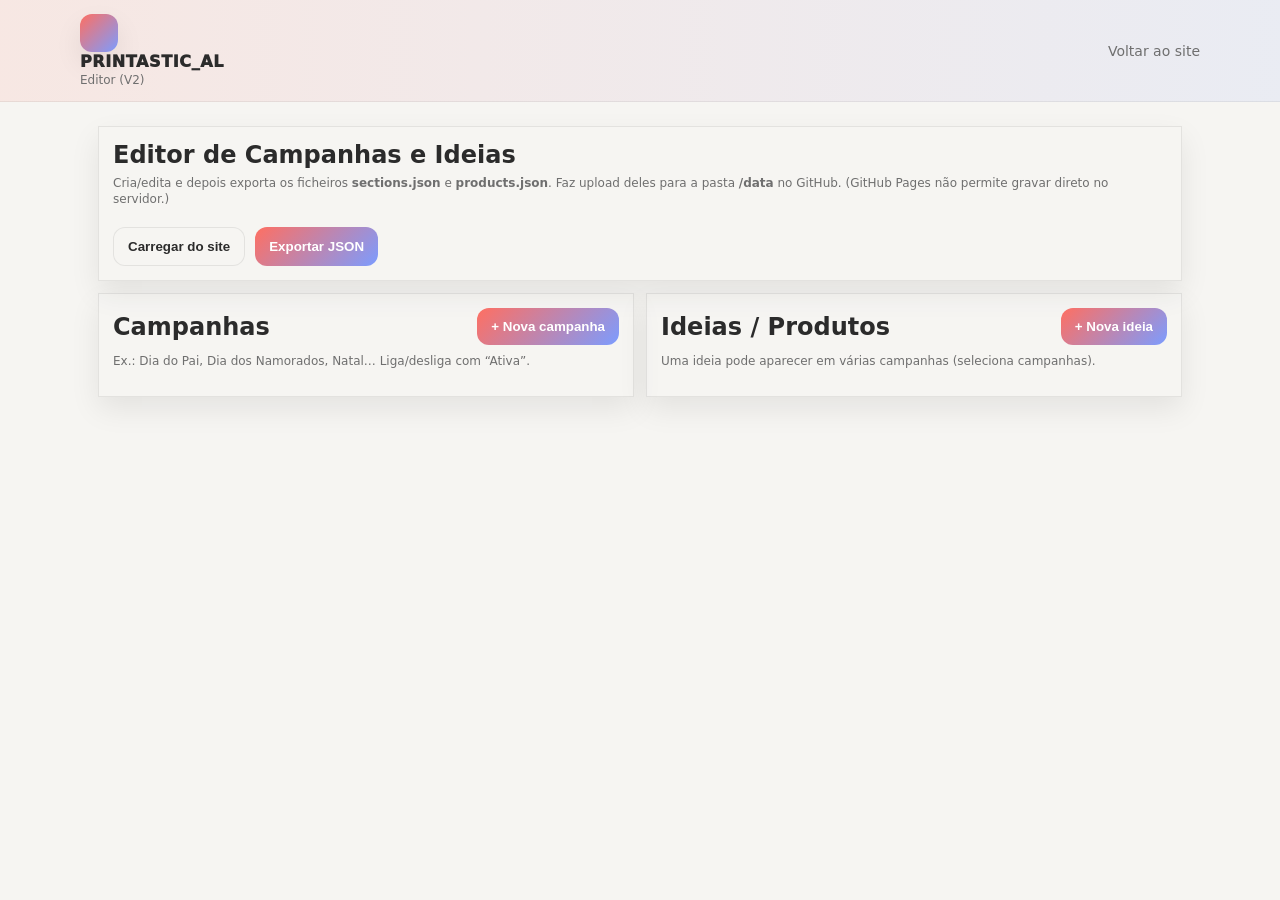
<file: editor.html>
<!doctype html>
<html lang="pt-PT">
<head>
  <meta charset="utf-8" />
  <meta name="viewport" content="width=device-width,initial-scale=1" />
  <title>Editor — Printastic_Al</title>
  <link rel="stylesheet" href="../css/style.css" />
  <style>
    body{background: var(--bg)}
    .admin{padding:24px 0 44px}
    .panel{border:1px solid var(--line); background: rgba(255,255,255,.03); border-radius: var(--r); padding:14px; box-shadow: var(--shadow)}
    .grid2{display:grid; grid-template-columns: 1fr 1fr; gap:12px}
    @media(max-width: 980px){.grid2{grid-template-columns:1fr}}
    .row{display:flex; gap:10px; flex-wrap:wrap; align-items:center; justify-content:space-between}
    .mini{font-size:12px; color:var(--muted); line-height:1.35}
    .list{display:flex; flex-direction:column; gap:10px}
    .item{border:1px solid var(--line); background: rgba(0,0,0,.18); border-radius: 14px; padding:12px}
    .item h3{margin:0 0 8px; font-size:15px}
    .fields{display:grid; grid-template-columns: 1fr 1fr; gap:10px}
    @media(max-width: 700px){.fields{grid-template-columns:1fr}}
    label{display:flex; flex-direction:column; gap:6px; font-size:13px; color:var(--muted)}
    input, textarea, select{
      border-radius:12px; border:1px solid var(--line);
      background: rgba(255,255,255,.04); color: var(--text);
      padding:10px 12px; outline:none;
    }
    textarea{min-height:90px; resize:vertical}
    .actions{display:flex; gap:10px; flex-wrap:wrap; margin-top:10px}
    .danger{border-color: rgba(255,100,100,.25) !important}
  </style>
</head>
<body>
  <header class="topbar">
    <div class="container topbar-inner">
      <div class="brand">
        <div class="mark"></div>
        <div>
          <div class="brand-name">PRINTASTIC_AL</div>
          <div class="brand-tag">Editor (V2)</div>
        </div>
      </div>
      <nav class="nav">
        <a href="../index.html">Voltar ao site</a>
      </nav>
    </div>
  </header>

  <main class="admin">
    <div class="container">
      <div class="panel">
        <div class="row">
          <div>
            <h2 style="margin:0 0 6px">Editor de Campanhas e Ideias</h2>
            <div class="mini">
              Cria/edita e depois exporta os ficheiros <b>sections.json</b> e <b>products.json</b>.
              Faz upload deles para a pasta <b>/data</b> no GitHub. (GitHub Pages não permite gravar direto no servidor.)
            </div>
          </div>
          <div class="actions">
            <button class="btn" id="btnLoad">Carregar do site</button>
            <button class="btn primary" id="btnExport">Exportar JSON</button>
          </div>
        </div>
      </div>

      <div style="height:12px"></div>

      <div class="grid2">
        <section class="panel">
          <div class="row">
            <h2 style="margin:0">Campanhas</h2>
            <button class="btn primary" id="btnAddSection">+ Nova campanha</button>
          </div>
          <div class="mini" style="margin-top:8px">Ex.: Dia do Pai, Dia dos Namorados, Natal… Liga/desliga com “Ativa”.</div>
          <div style="height:12px"></div>
          <div class="list" id="sectionsList"></div>
        </section>

        <section class="panel">
          <div class="row">
            <h2 style="margin:0">Ideias / Produtos</h2>
            <button class="btn primary" id="btnAddProduct">+ Nova ideia</button>
          </div>
          <div class="mini" style="margin-top:8px">Uma ideia pode aparecer em várias campanhas (seleciona campanhas).</div>
          <div style="height:12px"></div>
          <div class="list" id="productsList"></div>
        </section>
      </div>
    </div>
  </main>

  <script>
    window.PRINTASTIC = { whatsappNumber: "351925670379" };
  </script>
  <script src="../js/editor.js"></script>
</body>
</html>
</file>
<file: css/style.css>
:root{
  /* Base */
  --bg: #f6f5f2;            /* fundo quente, não branco */
  --panel: #ffffff;        /* cartões */
  --panel2: #f0efe9;       /* variações suaves */
  --text: #2b2b2b;         /* texto principal */
  --muted: #6f6f6f;        /* texto secundário */

  /* Linhas e sombras */
  --line: rgba(0,0,0,0.08);
  --soft: rgba(0,0,0,0.04);
  --shadow: 0 12px 28px rgba(0,0,0,0.08);

  /* Acentos (inspirados em criatividade, não tech) */
  --accent: #ff6f61;       /* coral quente (chama atenção) */
  --accent2: #7c9cff;      /* azul suave criativo */
  --accent3: #7dd3a8;      /* verde menta */
}

*{box-sizing:border-box}
html,body{height:100%}
body{
  margin:0;
  font-family: system-ui, -apple-system, Segoe UI, Roboto, Helvetica, Arial;
  color:var(--text);
  background:
    radial-gradient(900px 500px at 10% 0%, rgba(255,111,97,0.08), transparent 60%),
    radial-gradient(900px 500px at 90% 10%, rgba(124,156,255,0.08), transparent 60%),
    var(--bg);
}

a{color:inherit; text-decoration:none}
.container{max-width:1120px; margin:0 auto; padding:0 18px}
.muted{color:var(--muted)}
.sr-only{position:absolute; left:-9999px}

.topbar{
  position:sticky;
  top:0;
  z-index:20;

  background:
    linear-gradient(
      90deg,
      rgba(255,111,97,0.10),
      rgba(124,156,255,0.10)
    ),
    rgba(246,245,242,0.96);

  backdrop-filter: blur(8px);
  border-bottom:1px solid rgba(0,0,0,0.06);
}
.topbar-inner{display:flex; gap:16px; align-items:center; padding:14px 0}
.brand-logo{
  height:52px !important;
  width:auto !important;
  max-height:none !important;
  display:block;
}
.mark{
  width:38px; height:38px; border-radius:12px;
  background: linear-gradient(135deg, var(--accent), var(--accent2));
  box-shadow: var(--shadow);
}
.brand-name{font-weight:950; letter-spacing:.6px}
.brand-tag{font-size:12px; margin-top:2px; color:var(--muted)}
.nav{margin-left:auto; display:flex; gap:14px; align-items:center; flex-wrap:wrap}
.nav a{font-size:14px; color:var(--muted)}
.nav a:hover{color:var(--text)}
.pill{
  padding:7px 12px; border-radius:999px;
  border:1px solid var(--line);
  background: rgba(255,255,255,.04);
  color:var(--text) !important;
}

.hero{padding:44px 0 18px}
.hero-grid{display:grid; grid-template-columns: 1.15fr .85fr; gap:16px; align-items:stretch}
@media(max-width: 900px){.hero-grid{grid-template-columns:1fr}}
.hero-copy h1{margin:0 0 10px; font-size:40px; line-height:1.06}
.hero-copy p{margin:0 0 16px; color:var(--muted); line-height:1.45; max-width:56ch}
.hero-actions{display:flex; gap:10px; flex-wrap:wrap; margin-bottom:14px}
.btn{
  display:inline-flex; align-items:center; justify-content:center;
  padding:11px 14px;
  border-radius: 12px;
  border:1px solid var(--line);
  background: rgba(255,255,255,.04);
  color:var(--text);
  font-weight:800;
  transition: transform .06s ease, border-color .12s ease, background .12s ease;
}
.btn:hover{transform: translateY(-1px); border-color: rgba(255,255,255,.18)}
.btn.primary{
  background: linear-gradient(
    135deg,
    var(--accent),
    var(--accent2)
  );
  border:none;
  color:#fff;
  font-weight:800;
}

.btn.primary:hover{
  filter: brightness(1.05);
}
.hero-card-title{font-weight:950; margin-bottom:6px}
.stats{display:flex; gap:10px; margin-top:14px}
.stat{
  flex:1;
  border:1px solid var(--line);
  border-radius: 14px;
  padding:12px;
  background: rgba(0,0,0,.18);
}
.stat-big{font-size:22px; font-weight:950}
.stat-small{font-size:12px; color:var(--muted); margin-top:2px}

.block{padding:26px 0 44px}
.block.alt{
  background: rgba(255,255,255,.02);
  border-top:1px solid var(--line);
  border-bottom:1px solid var(--line);
}
.block-head{margin-bottom:12px}
.block-head h2{margin:0 0 6px; font-size:22px}
.block-head.row{display:flex; align-items:flex-end; justify-content:space-between; gap:14px; flex-wrap:wrap}

.controls{display:flex; gap:10px; flex-wrap:wrap; align-items:center}
select,input[type="search"]{
  border-radius:12px;
  border:1px solid var(--line);
  background: rgba(255,255,255,.04);
  color: var(--text);
  padding:10px 12px;
  outline:none;
}
#search{min-width:240px}
.toggle{display:flex; gap:8px; align-items:center; color:var(--muted); font-size:13px}
.toggle input{transform: translateY(1px)}

.campaign-grid{
  display:grid;
  grid-template-columns: repeat(2, 1fr);
  gap:12px;
}
@media(max-width: 820px){ .campaign-grid{grid-template-columns: 1fr} }

.campaign{
  position:relative;
  border:1px solid var(--line);
  border-radius: var(--r);
  overflow:hidden;
  background: rgba(255,255,255,.03);
  box-shadow: var(--shadow);
  min-height: 170px;
  display:flex;
}
.campaign::before{
  content:"";
  position:absolute; inset:0;
  background: linear-gradient(90deg, rgba(11,15,20,.92), rgba(11,15,20,.35));
  pointer-events:none;
}
.campaign img{
  position:absolute; inset:0;
  width:100%; height:100%;
  object-fit:cover;
  filter: saturate(1.05) contrast(1.02);
  transform: scale(1.03);
}
.campaign-body{
  position:relative;
  padding:16px;
  display:flex;
  flex-direction:column;
  gap:8px;
  max-width: 70ch;
}
.campaign-title{font-weight:950; font-size:20px}
.campaign-desc{color:var(--muted); line-height:1.35}
.campaign-actions{margin-top:auto; display:flex; gap:10px; flex-wrap:wrap}

.chips{display:flex; gap:10px; flex-wrap:wrap; margin:12px 0 14px}
.chip{
  border:1px solid var(--line);
  background: rgba(255,255,255,.03);
  border-radius: 999px;
  padding:8px 12px;
  cursor:pointer;
  color: var(--muted);
  font-size: 13px;
}
.chip.active{
  color: var(--text);
  border-color: rgba(124,242,193,.35);
  background: rgba(124,242,193,.08);
}

.grid{
  display:grid;
  grid-template-columns: repeat(3, 1fr);
  gap:12px;
}
@media (max-width: 980px){ .grid{grid-template-columns: repeat(2,1fr)} }
@media (max-width: 620px){ .grid{grid-template-columns: 1fr} }

.card{
  border:1px solid var(--line);
  border-radius: var(--r);
  overflow:hidden;
  background: rgba(255,255,255,.03);
  box-shadow: var(--shadow);
  display:flex; flex-direction:column;
}
.card-media{aspect-ratio: 16/10; background: rgba(0,0,0,.25)}
.card-media img{width:100%; height:100%; object-fit:cover}
.card-body{padding:14px}
.card-title{margin:0 0 6px; font-weight:950}
.card-desc{margin:0 0 12px; color:var(--muted); line-height:1.35}

.steps{
  display:grid;
  grid-template-columns: repeat(4, 1fr);
  gap:12px;
}
@media(max-width: 980px){ .steps{grid-template-columns: repeat(2,1fr)} }
@media(max-width: 560px){ .steps{grid-template-columns: 1fr} }

.step{
  border:1px solid var(--line);
  border-radius: var(--r);
  padding:14px;
  background: rgba(255,255,255,.03);
}
.step .n{
  width:34px; height:34px; border-radius:12px;
  display:flex; align-items:center; justify-content:center;
  background: rgba(124,242,193,.12);
  border:1px solid rgba(124,242,193,.25);
  font-weight:950;
}
.step .t{margin-top:10px; font-weight:950}

.cta{
  margin-top:14px;
  border:1px solid rgba(124,242,193,.22);
  background: linear-gradient(135deg, rgba(124,242,193,.10), rgba(120,183,255,.08));
  border-radius: var(--r);
  padding:16px;
  display:flex;
  align-items:center;
  justify-content:space-between;
  gap:12px;
  flex-wrap:wrap;
}
.cta-title{font-weight:950; font-size:16px}

.empty{
  margin-top:14px;
  border:1px dashed var(--line);
  border-radius: var(--r);
  padding:16px;
  background: rgba(255,255,255,.02);
}
.empty-title{font-weight:950}

.footer{border-top:1px solid var(--line); padding:18px 0; background: rgba(0,0,0,.18)}
.footer-inner{display:flex; justify-content:space-between; gap:12px; flex-wrap:wrap}
.footlinks{display:flex; gap:14px; color:var(--muted)}
.footlinks a:hover{color:var(--text)}
*{
  -webkit-font-smoothing: antialiased;
  -moz-osx-font-smoothing: grayscale;
}
</file>
